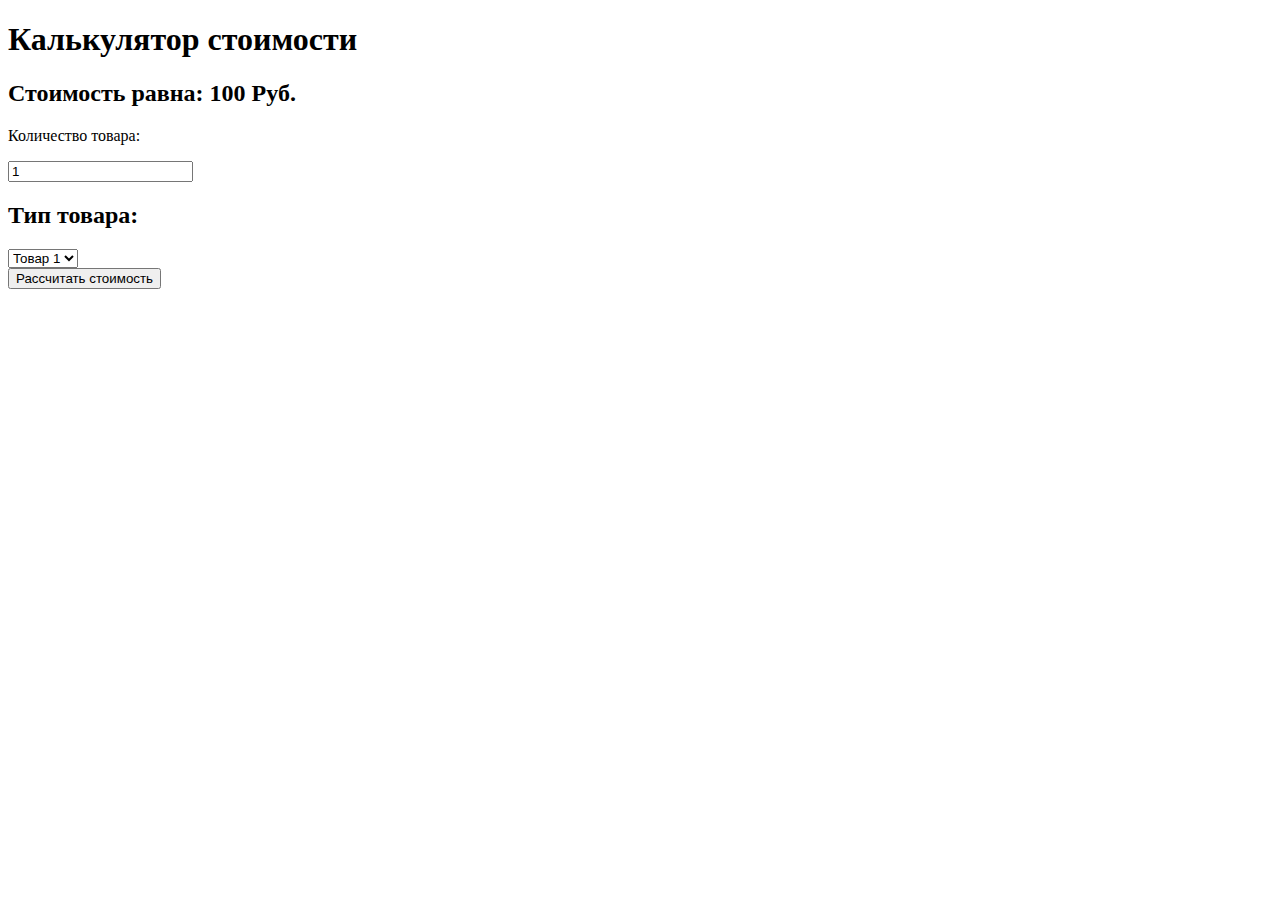
<file: 6web/index.html>
<!DOCTYPE html>
<html lang="rus">
  <head>
    <meta charset="UTF-8" />
    <meta http-equiv="X-UA-Compatible" content="IE=edge" />
    <meta name="viewport" content="width=device-width, initial-scale=1.0" />
    <title>6 задание</title>
  </head>
  <body>
    <h1 class="title">Калькулятор стоимости</h1>
    <form class="form">
      <h2 id="price" class="start-price"></h2>
      <p>Количество товара:</p>
      <input value="1" id="quantity" type="text" />
      <h2 class="subtitle">Тип товара:</h2>
      <select class="form__select" name="type" id="select">
        <option value="1" name="prod1" id="firstProduct">Товар 1</option>
        <option value="2" name="prod2" id="secondProduct">Товар 2</option>
        <option value="3" name="prod3" id="threeProduct">Товар 3</option>
      </select>
      <div class="form__radios" id="radios">
        <input type="radio" name="radio" id="hiddenR" />
        <input type="radio" name="radio" value="option1" /> Опция 1
        <input type="radio" name="radio" value="option2" /> Опция 2
        <input type="radio" name="radio" value="option3" /> Опция 3
      </div>
      <div class="form__checkboxes" id="checkboxes">
        <input type="checkbox" name="prop1" id="check1" /> Свойство 1
        <input type="checkbox" name="prop2" id="check2" /> Свойство 2
      </div>
      <br />
    </form>
    <button onclick="updatePrice();">Рассчитать стоимость</button>
    <script src="main.js"></script>
  </body>
</html>
</file>
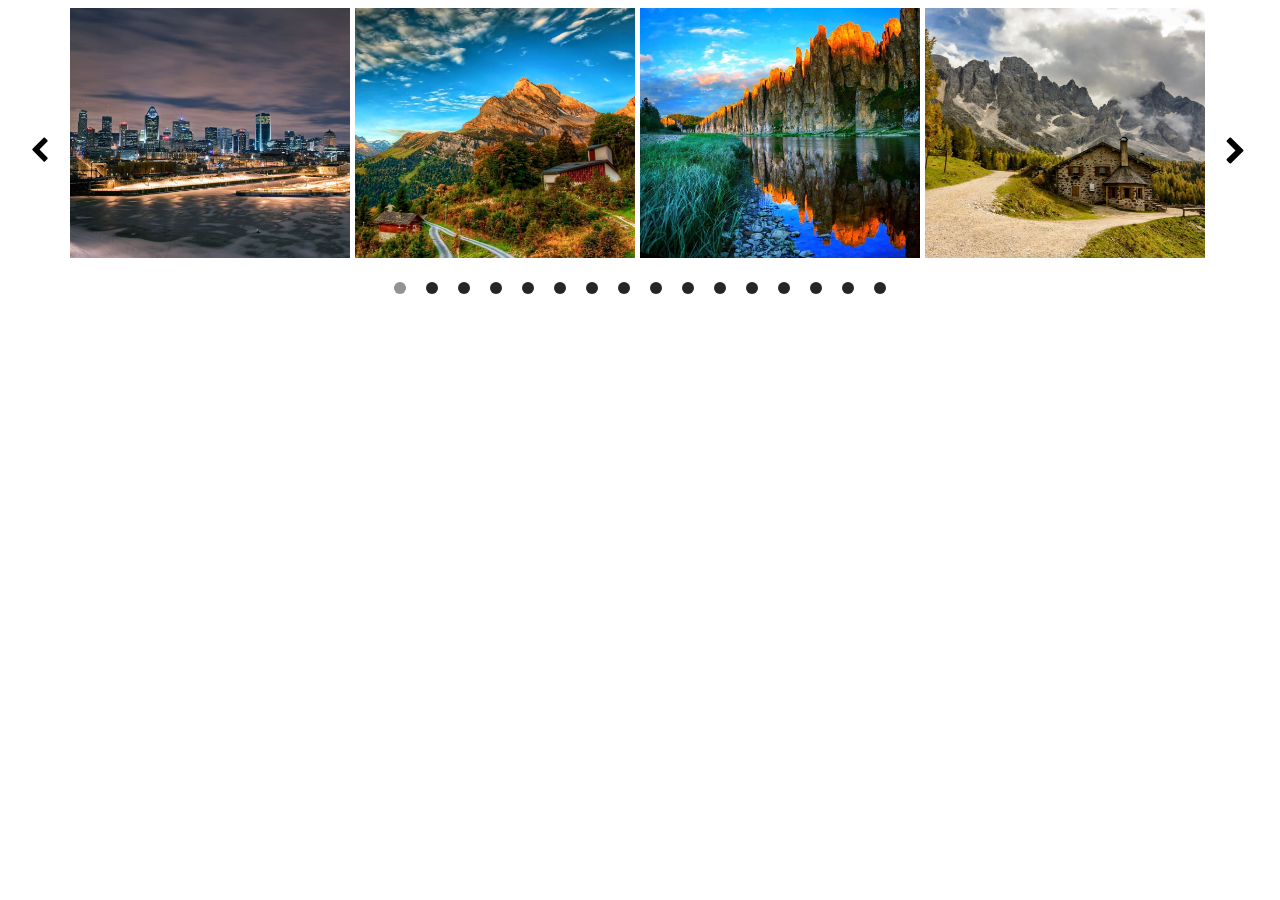
<file: 7web/index.html>
<!DOCTYPE html>
<html lang="en">
  <head>
    <meta charset="UTF-8" />
    <meta http-equiv="X-UA-Compatible" content="IE=edge" />
    <meta name="viewport" content="width=device-width, initial-scale=1.0" />
    <link rel="stylesheet" href="css/slick.css" />
    <link rel="stylesheet" href="css/style.css" />
    <title>7 задание</title>
  </head>
  <body>
    <section class="carousel">
      <div class="container">
        <div class="carousel__inner">
          <div class="carousel__item">
            <img class="carousel__item-img" src="images/1.jpg" />
          </div>
          <div class="carousel__item">
            <img class="carousel__item-img" src="images/2.jpg" />
          </div>
          <div class="carousel__item">
            <img class="carousel__item-img" src="images/3.jpg" />
          </div>
          <div class="carousel__item">
            <img class="carousel__item-img" src="images/4.jpg" />
          </div>
          <div class="carousel__item">
            <img class="carousel__item-img" src="images/5.jpg" />
          </div>
          <div class="carousel__item">
            <img class="carousel__item-img" src="images/6.jpg" />
          </div>
          <div class="carousel__item">
            <img class="carousel__item-img" src="images/7.jpg" />
          </div>
          <div class="carousel__item">
            <img class="carousel__item-img" src="images/8.jpg" />
          </div>
          <div class="carousel__item">
            <img class="carousel__item-img" src="images/1.jpg" />
          </div>
          <div class="carousel__item">
            <img class="carousel__item-img" src="images/2.jpg" />
          </div>
          <div class="carousel__item">
            <img class="carousel__item-img" src="images/3.jpg" />
          </div>
          <div class="carousel__item">
            <img class="carousel__item-img" src="images/4.jpg" />
          </div>
          <div class="carousel__item">
            <img class="carousel__item-img" src="images/5.jpg" />
          </div>
          <div class="carousel__item">
            <img class="carousel__item-img" src="images/6.jpg" />
          </div>
          <div class="carousel__item">
            <img class="carousel__item-img" src="images/7.jpg" />
          </div>
          <div class="carousel__item">
            <img class="carousel__item-img" src="images/8.jpg" />
          </div>
        </div>
      </div>
    </section>
    <script src="https://ajax.googleapis.com/ajax/libs/jquery/3.4.1/jquery.min.js"></script>
    <script src="js/slick.min.js"></script>
    <script src="js/main.js"></script>
  </body>
</html>
</file>
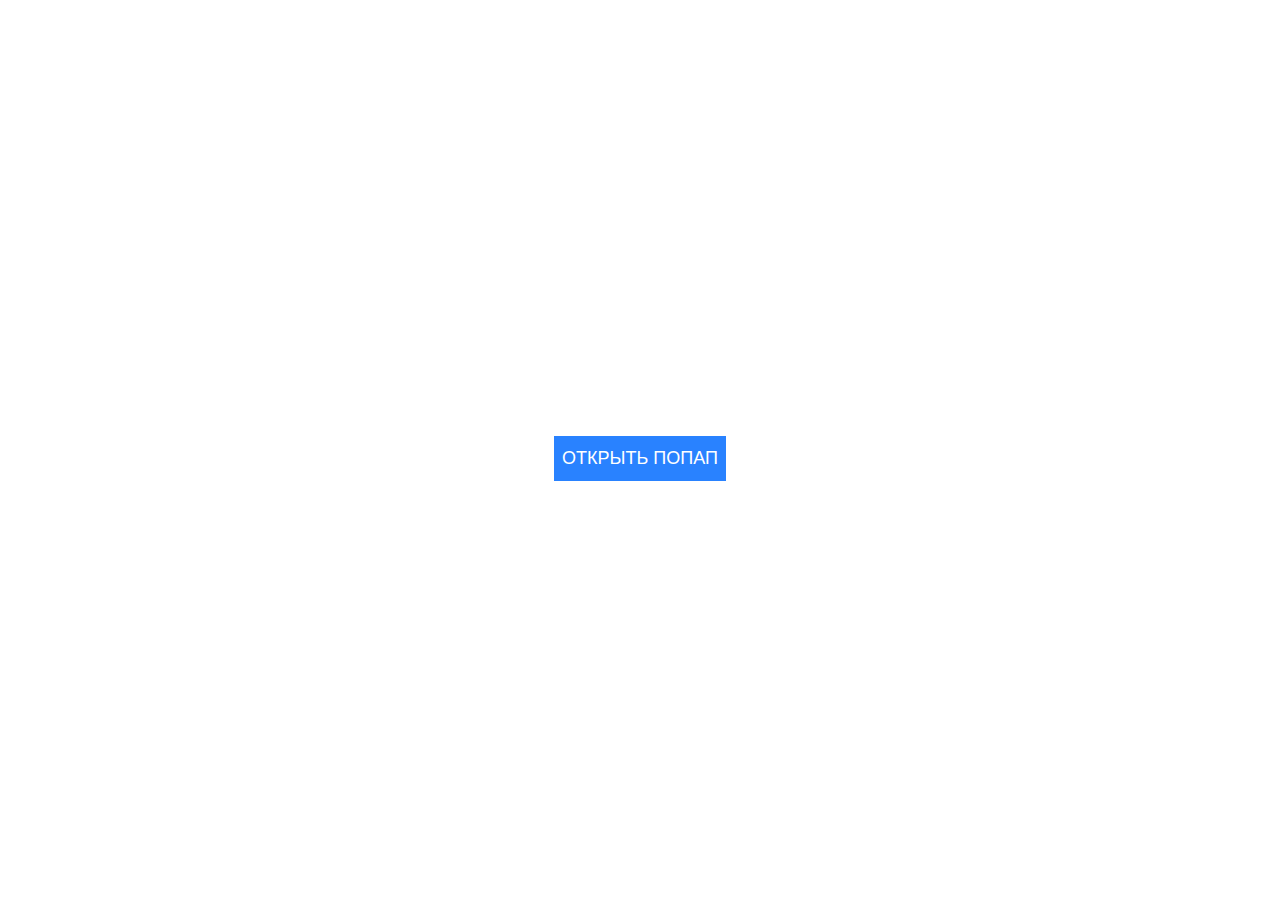
<file: 8web/index.html>
<!DOCTYPE html>
<html lang="en">
  <head>
    <meta charset="UTF-8" />
    <meta http-equiv="X-UA-Compatible" content="IE=edge" />
    <meta name="viewport" content="width=device-width, initial-scale=1.0" />
    <link rel="stylesheet" href="./css/style.css" />
    <link rel="stylesheet" href="./css/responsive.css" />
    <title>8 web</title>
  </head>
  <body>
    <div class="container">
      <div class="popup__bg">
        <form class="popup" id="form">
          <p class="close-popup">x</p>
          <div class="label__text">Ваше имя</div>
          <label>
            <input id="inputName" type="text" name="name" />
          </label>
          <div class="label__text">Ваш email</div>
          <label>
            <input id="inputEmail" type="email" name="tel" />
          </label>
          <div class="label__text">Ваше сообщение</div>
          <label>
            <textarea id="inputMsg" name="message"></textarea>
          </label>
          <div class="popup-checkbox__text">
            согласие с политикой обработки персональных данных
          </div>
          <label>
            <input id="inputCB" type="checkbox" />
          </label>
          <button type="submit">Отправить</button>
        </form>
      </div>
      <div class="btn">
        <button class="open-popup">Открыть попап</button>
      </div>
    </div>
    <script src="https://ajax.googleapis.com/ajax/libs/jquery/2.0.3/jquery.min.js"></script>
    <script src="./js/main.js"></script>
  </body>
</html>
</file>
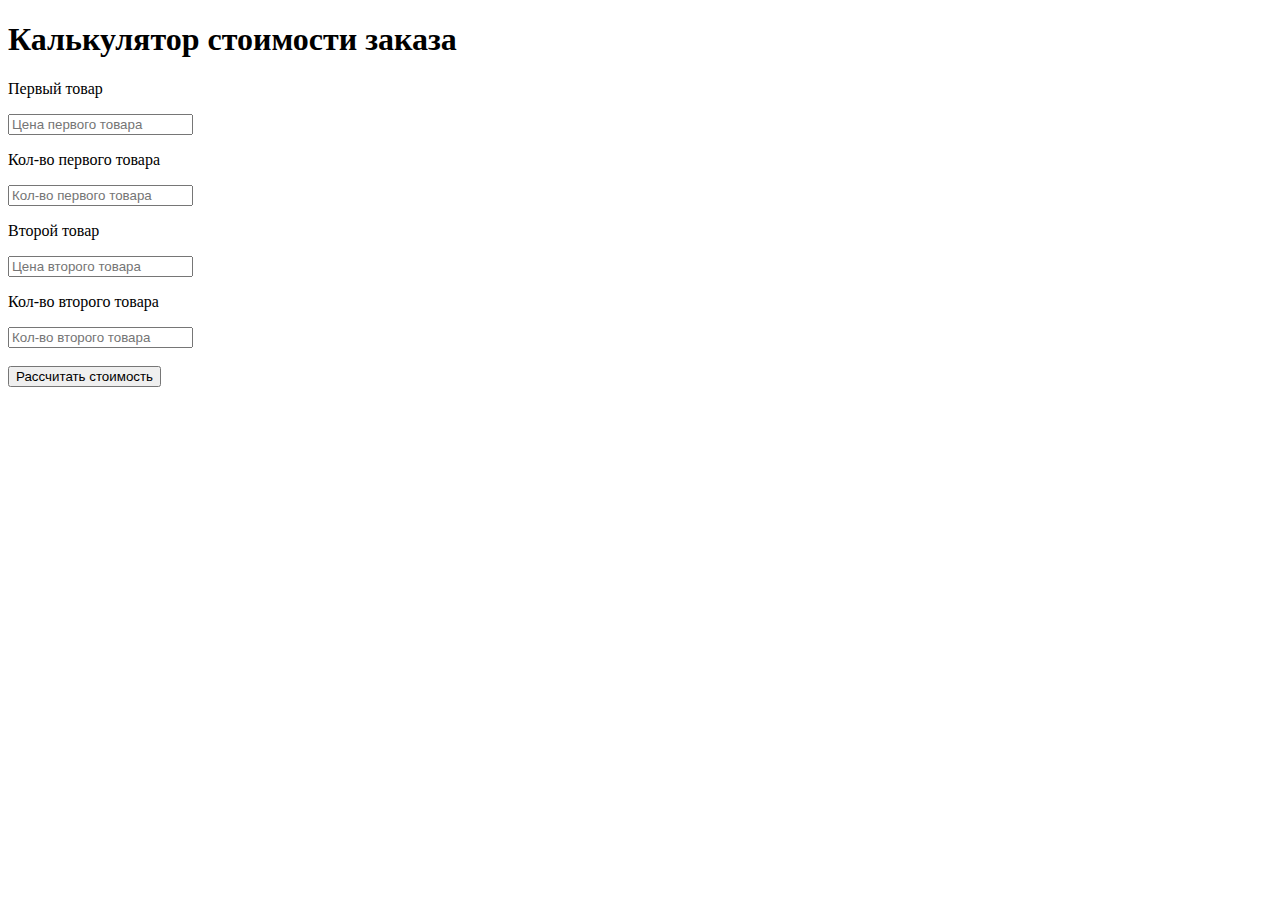
<file: web5/index.html>
<!DOCTYPE html>
<html lang="en">
  <head>
    <meta charset="UTF-8" />
    <meta http-equiv="X-UA-Compatible" content="IE=edge" />
    <meta name="viewport" content="width=device-width, initial-scale=1.0" />
    <title>5 задание</title>
  </head>
  <body>
    <h1 class="title">Калькулятор стоимости заказа</h1>
    <p class="text">Первый товар</p>
    <form>
      <input
        type="text"
        id="firstProduct"
        value=""
        placeholder="Цена первого товара"
      />
      <p class="text">Кол-во первого товара</p>
      <input
        type="text"
        id="firstLot"
        value=""
        placeholder="Кол-во первого товара"
      />
      <p class="text">Второй товар</p>
      <input
        type="text"
        id="secondProduct"
        value=""
        placeholder="Цена второго товара"
      />
      <p class="text">Кол-во второго товара</p>
      <input
        type="text"
        id="secondLot"
        value=""
        placeholder="Кол-во второго товара"
      />
    </form>
    <br />
    <button id="click">Рассчитать стоимость</button>
    <br />
    <div id="cost"></div>
    <script src="main.js"></script>
  </body>
</html>
</file>
<file: 7web/css/style.css>
*,
*::after,
*::before {
  box-sizing: border-box;
}

.container {
  max-width: 1220px;
  margin: 0 auto;
}

.carousel__inner {
  position: relative;
  padding: 0 40px;
}

.carousel__item-img {
  width: 280px;
  height: 250px;
  margin: 0;
}

.carousel__inner .slick-arrow {
  position: absolute;
  top: 45%;
  z-index: 10;
  font-size: 0;
  width: 20px;
  height: 35px;
  border: none;
}

.carousel__inner .slick-arrow.slick-prev {
  left: 0;
  background: url('../images/left.svg') 0 0 / 100% no-repeat;
}

.carousel__inner .slick-arrow.slick-next {
  right: 5px;
  background: url('../images/right.svg') 0 0 / 100% no-repeat;
}

.carousel__inner .slick-arrow.slick-prev:hover,
.carousel__inner .slick-arrow.slick-next:hover {
  transition: all 0.3s;
  opacity: 0.5;
}

.carousel__inner .slick-dots {
  display: flex;
  align-items: center;
  justify-content: center;
}

.carousel__inner .slick-dots li {
  list-style: none;
  margin: 0 10px;
}

.carousel__inner .slick-dots button {
  font-size: 0;
  width: 12px;
  height: 12px;
  background-color: rgb(39, 37, 37);
  border: none;
  border-radius: 50%;
}

.carousel__inner .slick-dots li.slick-active button {
  transition: all 0.3s;
  opacity: 0.5;
}
.carousel__inner .slick-dots li button:hover {
  transition: all 0.3s;
  opacity: 0.2;
}
.slick-dots {
  padding-left: 0;
}

@media (max-width: 1210px) {
  .carousel__item-img {
    width: 250px;
    height: 250px;
    margin: 0;
  }
}

@media (max-width: 1100px) {
  .carousel__inner .slick-dots li {
    list-style: none;
    margin: 0 5px;
  }
}

@media (max-width: 830px) {
  .carousel__item-img {
    width: 230px;
    height: 250px;
    margin: 0;
  }
}

@media (max-width: 500px) {
  .carousel__item-img {
    width: 343px;
    height: 250px;
    margin: 0;
  }
  .carousel__inner .slick-dots li {
    list-style: none;
    margin: 0 3px;
  }
}
</file>
<file: 8web/css/style.css>
*,
*::after,
*::before {
  box-sizing: border-box;
}

body {
  overflow: hidden;
}

.container {
  max-width: 1220px;
  margin: 0 auto;
}

.popup__bg {
  position: fixed;
  top: 0;
  left: 0;
  width: 100%;
  height: 100vh;
  background: rgba(0, 0, 0, 0.5);
  opacity: 0;
  pointer-events: none;
  transition: 0.5s all;
}

.popup__bg.active {
  opacity: 1;
  pointer-events: all;
  transition: 0.5s all;
}

.popup {
  position: absolute;
  top: 50%;
  left: 50%;
  transform: translate(-50%, -50%) scale(0);
  background: #fff;
  width: 400px;
  padding: 25px;
  transition: 0.5s all;
}

.popup.active {
  transform: translate(-50%, -50%) scale(1);
  transition: 0.5s all;
}

.close-popup {
  position: absolute;
  top: 10px;
  right: 10px;
  cursor: pointer;
}

.popup label {
  width: 100%;
  margin-bottom: 25px;
  display: flex;
  flex-direction: column-reverse;
}

.popup .label__text {
  font-size: 14px;
  text-transform: uppercase;
  font-weight: 500;
  color: #cfd0d3;
  margin-bottom: 5px;
}

.popup input {
  height: 45px;
  font-size: 18px;
  border: none;
  outline: none;
  border-bottom: 1px solid #cfd0d3;
}

.popup input:focus {
  border-bottom: 1px solid #2982ff;
}

.popup textarea {
  resize: none;
  width: 100%;
  height: 70px;
  border: none;
  outline: none;
  border-bottom: 1px solid #cfd0d3;
  font-size: 18px;
  padding-top: 5px;
}

.popup textarea:focus {
  border-bottom: 1px solid #2982ff;
}

.popup textarea:focus + .label__text {
  color: #2982ff;
}

.popup button {
  width: 100%;
  height: 45px;
  display: flex;
  align-items: center;
  justify-content: center;
  color: #fff;
  font-size: 18px;
  border: 2px solid #2982ff;
  background: #2982ff;
  cursor: pointer;
  text-transform: uppercase;
  transition: 0.5s all;
}

.popup button:hover {
  background: #fff;
  color: #2982ff;
  transition: 0.5s all;
}

.popup-checkbox__text {
  font-size: 14px;
  text-transform: uppercase;
  font-weight: 500;
  color: #cfd0d3;
}

.btn {
  height: 100vh;
  display: flex;
  align-items: center;
  justify-content: center;
}

.open-popup {
  height: 45px;
  color: #fff;
  font-size: 18px;
  border: 2px solid #2982ff;
  background: #2982ff;
  cursor: pointer;
  text-transform: uppercase;
}

.open-popup:hover {
  background: #fff;
  color: #2982ff;
  transition: 0.5s all;
}
</file>
<file: 8web/css/responsive.css>
@media (max-width: 460px) {
  .popup {
    width: 275px;
  }

  .popup input {
    height: 25px;
  }
}
</file>
